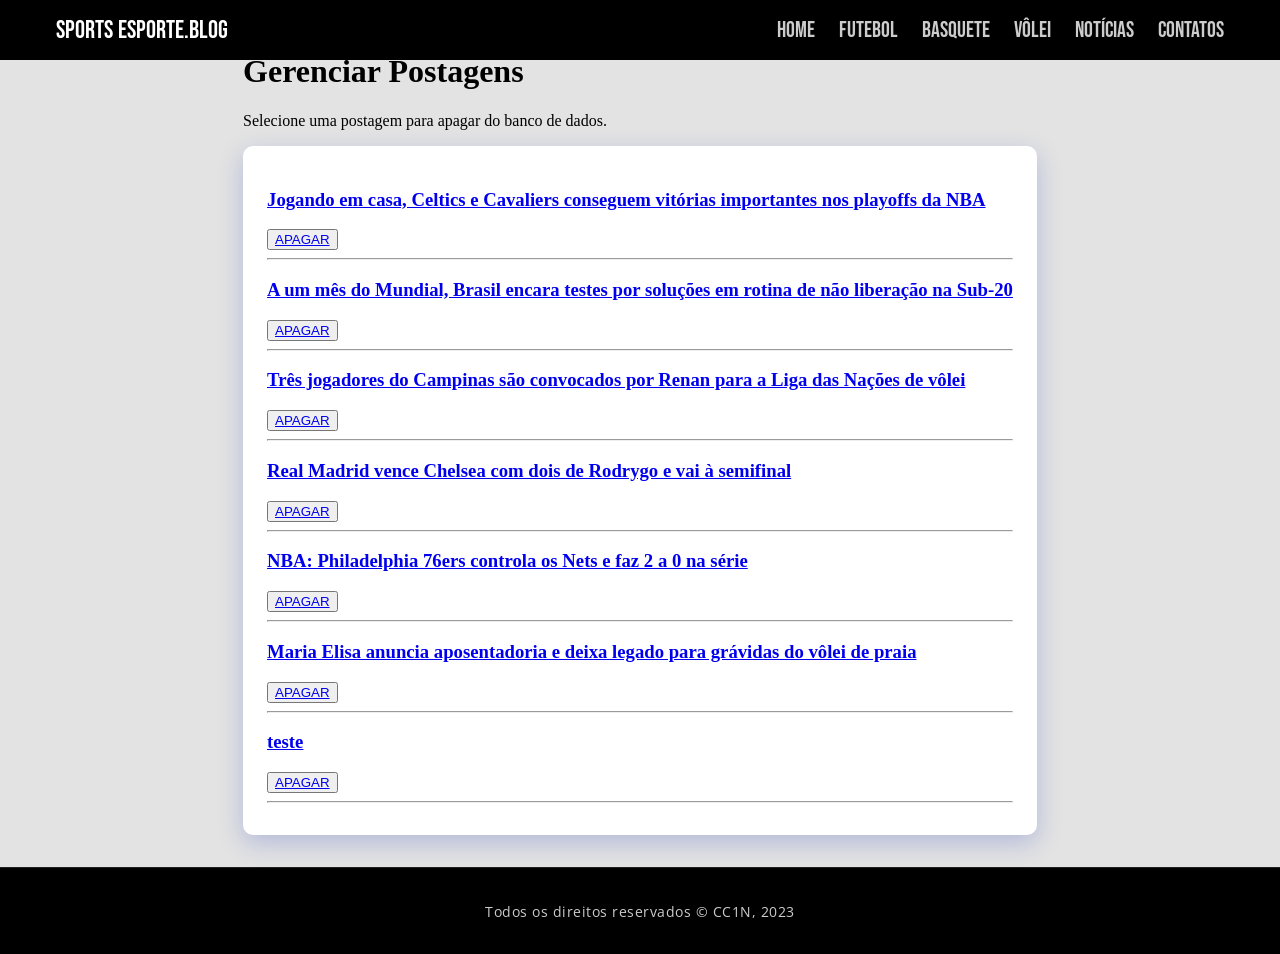
<file: adm/delete/index.html>
<!DOCTYPE html>
<html lang="pt-BR">
<head>
  <meta charset="UTF-8" />
  <meta name="viewport" content="width=device-width, initial-scale=1, viewport-fit=cover" />
  <meta name="robots" content="noindex, nofollow" />
  <link rel="icon" href="/assets/icons/favicon.ico" type="image/x-icon" />

  <link rel="preconnect" href="https://fonts.googleapis.com" />
  <link rel="preconnect" href="https://fonts.gstatic.com" crossorigin />

  <title>Admin — Deletar Post</title>

  <link rel="stylesheet" href="/css/global.css" />
  <link rel="stylesheet" href="https://fonts.googleapis.com/css2?family=Bebas+Neue&family=Open+Sans:wght@400;500;600&family=Poppins:wght@400;500;600&display=swap" />

  <script src="/js/base.js" defer></script>
  <script src="/js/posts.js" defer></script>
</head>
<body>
  <main class="container">
    <header class="news-header">
      <h1>Gerenciar Postagens</h1>
      <p>Selecione uma postagem para apagar do banco de dados.</p>
    </header>
    <div id="divNoticias" class="admin-list"></div>
  </main>
</body>
</html>
</file>
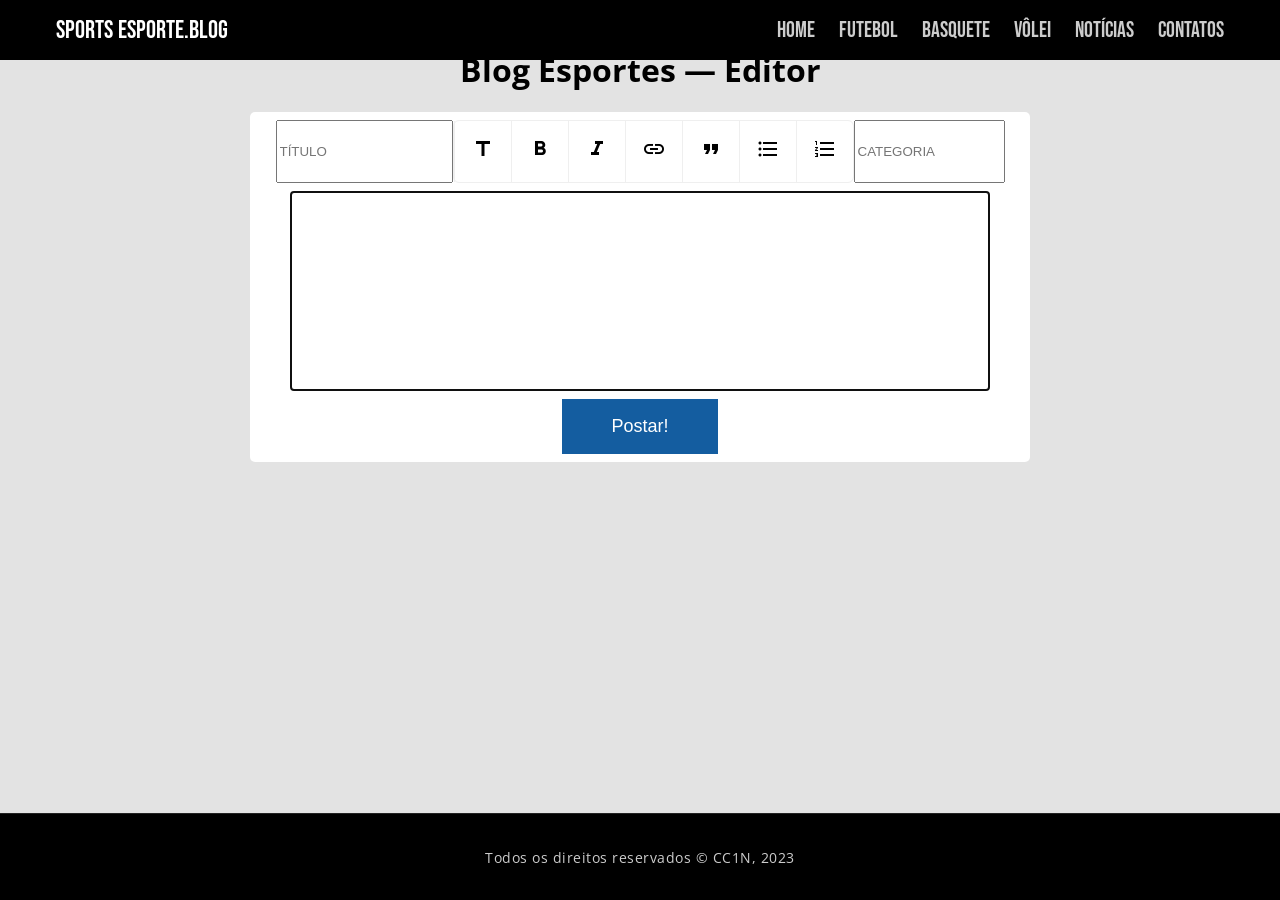
<file: adm/new/index.html>
<!DOCTYPE html>
<html lang="pt-BR">
<head>
  <meta charset="UTF-8" />
  <meta name="viewport" content="width=device-width, initial-scale=1, viewport-fit=cover" />
  <meta name="robots" content="noindex, nofollow" />
  <link rel="icon" href="/assets/icons/favicon.ico" type="image/x-icon" />

  <link rel="preconnect" href="https://fonts.googleapis.com" />
  <link rel="preconnect" href="https://fonts.gstatic.com" crossorigin />

  <title>Admin — Novo Post</title>

  <link rel="stylesheet" href="/css/editor.css" />
  <link rel="stylesheet" href="/css/global.css" />
  <link rel="stylesheet" href="https://fonts.googleapis.com/css2?family=Bebas+Neue&family=Open+Sans:wght@400;500;600&family=Poppins:wght@400;500;600&display=swap" />
  <link href="https://fonts.googleapis.com/icon?family=Material+Icons&display=swap" rel="stylesheet" />

  <script src="/js/base.js" defer></script>
  <script src="/js/editor.js" defer></script>
</head>
<body>
  <main class="container">
    <h1 class="page-title">Blog Esportes — Editor</h1>
    <div class="editor">
      <section class="text-editor">
        <div class="editor-actions">
          <input type="text" name="" placeholder="TÍTULO" id="titulo" />
          <div class="btn-group">
            <button id="title-action"    type="button"> <i class="material-icons">title</i></button>
            <button id="bold-action"     type="button"> <i class="material-icons">format_bold</i></button>
            <button id="italic-action"   type="button"> <i class="material-icons">format_italic</i></button>
            <button id="link-action"     type="button"> <i class="material-icons">insert_link</i></button>
            <button id="quote-action"    type="button"> <i class="material-icons">format_quote</i></button>
            <button id="bullet-action"   type="button"> <i class="material-icons">format_list_bulleted</i></button>
            <button id="numbered-action" type="button"> <i class="material-icons">format_list_numbered</i></button>
          </div>
          <input type="text" name="" placeholder="CATEGORIA" id="categoria" />
        </div>
        <div class="text-zone"></div>
        <button id="b_postar" type="button">Postar!</button>
      </section>
    </div>
  </main>
</body>
</html>
</file>
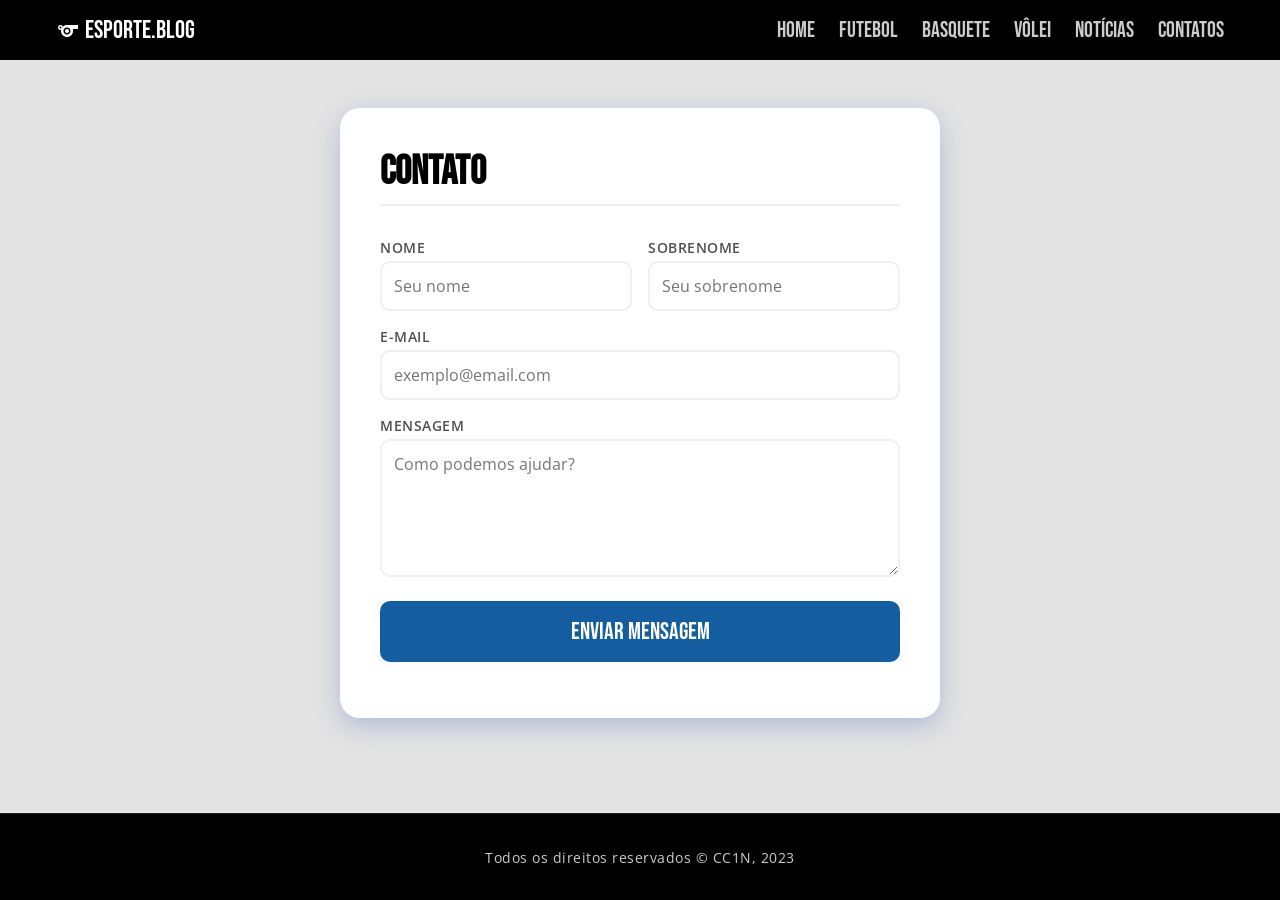
<file: pages/contatos.html>
<!DOCTYPE html>
<html lang="pt-BR">
  <head>
    <meta charset="utf-8" />
    <meta name="viewport" content="width=device-width, initial-scale=1, viewport-fit=cover" />
    <meta name="description" content="Entre em contato com o Blog de Esportes." />
    <link rel="icon" href="/assets/icons/favicon.ico" type="image/x-icon" />

    <link rel="preconnect" href="https://fonts.googleapis.com" />
    <link rel="preconnect" href="https://fonts.gstatic.com" crossorigin />

    <title>Contatos - Blog de Esportes</title>

    <link rel="stylesheet" href="/css/global.css" />
    <link rel="stylesheet" href="/css/contatos.css" />
    <link rel="stylesheet" href="https://fonts.googleapis.com/css2?family=Bebas+Neue&family=Open+Sans:wght@400;500;600&family=Poppins:wght@400;500;600&display=swap" />
    <link rel="stylesheet" href="https://fonts.googleapis.com/css2?family=Material+Symbols+Outlined:opsz,wght,FILL,GRAD@48,400,0,0&display=swap" />

    <script src="/js/base.js" defer></script>
    <script src="/js/contatos.js" defer></script>
  </head>
  <body>
    <main class="contact-main">
      <div class="contact container">
        <div class="contact wrapper">
          <form class="contact form" id="contact-form" novalidate>
            <div class="contact header">
              <h1>Contato</h1>
            </div>
            <div class="contact item first-name">
              <label for="fname">Nome</label>
              <input type="text" id="fname" name="fname" required placeholder="Seu nome">
            </div>
            <div class="contact item last-name">
              <label for="lname">Sobrenome</label>
              <input type="text" id="lname" name="lname" required placeholder="Seu sobrenome">
            </div>
            <div class="contact item email">
              <label for="email">E-mail</label>
              <input type="email" id="email" name="email" required placeholder="exemplo@email.com">
            </div>
            <div class="contact item message">
              <label for="message">Mensagem</label>
              <textarea id="message" name="message" rows="5" required placeholder="Como podemos ajudar?"></textarea>
            </div>
            <div class="contact item submit">
              <button type="submit">Enviar Mensagem</button>
            </div>
            <p class="contact success" id="contact-success" aria-live="polite" hidden>
              Mensagem enviada com sucesso! Entraremos em contato em breve.
            </p>
          </form>
        </div>
      </div>
    </main>
  </body>
</html>
</file>
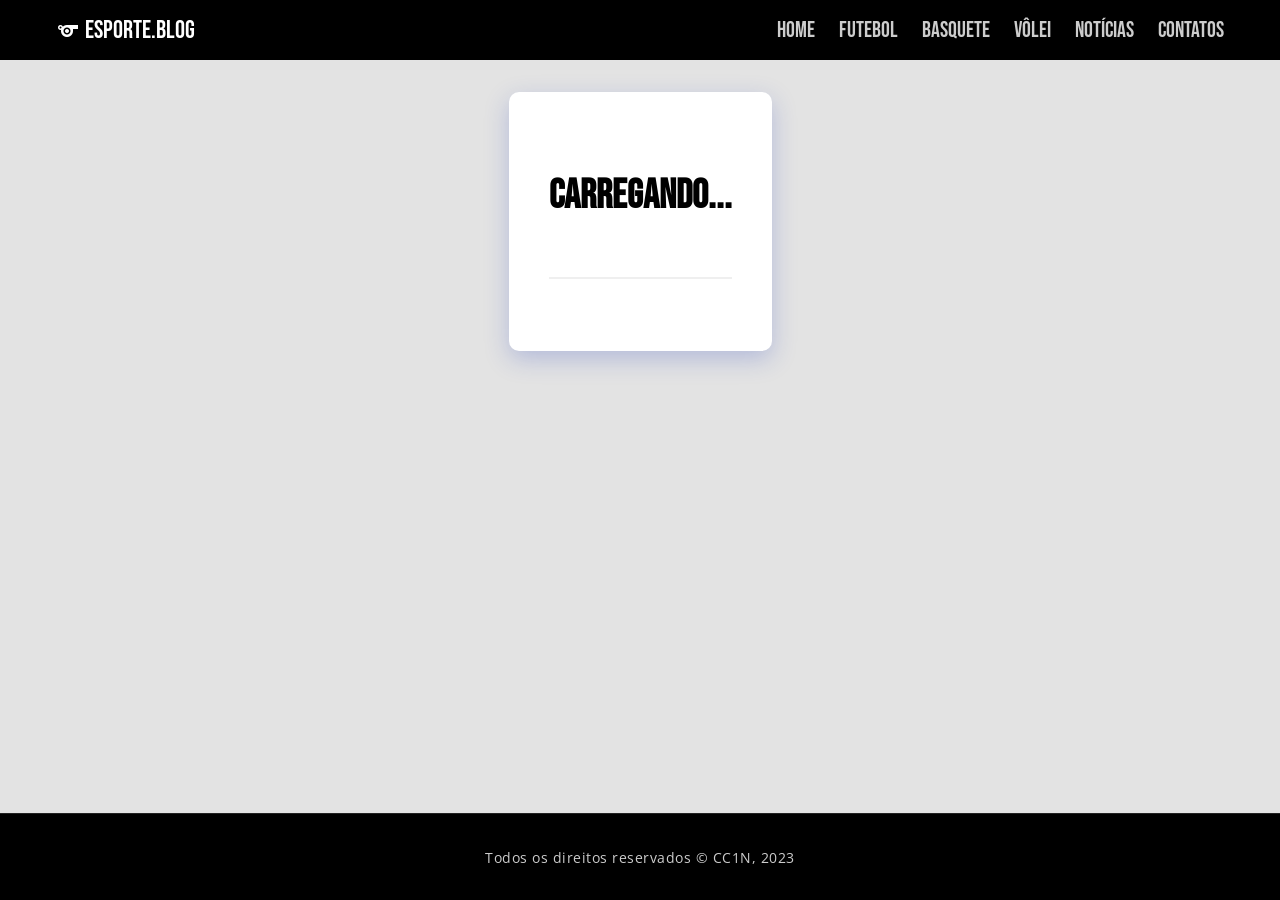
<file: pages/postagens.html>
<!DOCTYPE html>
<html lang="pt-BR">
  <head>
    <meta charset="UTF-8" />
    <meta name="viewport" content="width=device-width, initial-scale=1, viewport-fit=cover" />
    <meta name="description" content="Leia as postagens do Blog de Esportes." />
    <link rel="icon" href="/assets/icons/favicon.ico" type="image/x-icon" />

    <link rel="preconnect" href="https://fonts.googleapis.com" />
    <link rel="preconnect" href="https://fonts.gstatic.com" crossorigin />

    <title>Postagens - Blog de Esportes</title>

    <link rel="stylesheet" href="/css/global.css" />
    <link rel="stylesheet" href="/css/postagens.css" />
    <link rel="stylesheet" href="https://fonts.googleapis.com/css2?family=Bebas+Neue&family=Open+Sans:wght@400;500;600&family=Poppins:wght@400;500;600&display=swap" />
    <link rel="stylesheet" href="https://fonts.googleapis.com/css2?family=Material+Symbols+Outlined:opsz,wght,FILL,GRAD@48,500,0,0&display=swap" />

    <script src="/js/base.js" defer></script>
    <script src="/js/post.js" defer></script>
  </head>
  <body>
    <main class="article-container">
      <nav class="article-nav">
        <a href="/pages/noticias.html" class="back-link">
          <span class="material-symbols-outlined">arrow_back</span>
          Voltar para Notícias
        </a>
      </nav>

      <article class="article-content">
        <header class="article-header">
          <span id="article-badge" class="badge">Esporte</span>
          <span id="article-date" class="article-date"></span>
          <h1 id="titulo">Carregando...</h1>
        </header>
        
        <div id="corpo" class="article-body">
        </div>
      </article>
    </main>
  </body>
</html>
</file>
<file: css/global.css>
:root {
  --clr-futebol:    #12b80f;
  --clr-basquete:   #d34808;
  --clr-volei:      #e9b516;
  --clr-nav:        #145DA0;

  --clr-black:      #000000;
  --clr-white:      #ffffff;
  --clr-gray-bg:    rgb(227, 227, 227);
  --clr-text:       #282828;
  --clr-text-muted: #505050;
  --clr-nav-text:   #cccccc;
  --clr-nav-active: #ffffff;
  --clr-border:     #efefef;

  --font-display: 'Bebas Neue', cursive;
  --font-body:    'Open Sans', sans-serif;
  --font-sport:   'Poppins', sans-serif;

  --text-xs:   0.8rem;
  --text-sm:   0.9rem;
  --text-base: 1rem;
  --text-md:   1.125rem;
  --text-lg:   1.25rem;
  --text-xl:   1.5rem;
  --text-2xl:  1.875rem;
  --text-3xl:  2.5rem;
  --text-4xl:  3rem;


  --leading-tight:   1.2;
  --leading-normal:  1.5;
  --leading-relaxed: 1.6;

  --space-1:  0.25rem;
  --space-2:  0.5rem;
  --space-3:  0.75rem;
  --space-4:  1rem;
  --space-6:  1.5rem;
  --space-8:  2rem;
  --space-10: 2.5rem;
  --space-12: 3rem;
  --space-16: 4rem;
  --space-24: 6rem;
  --shadow-card: 0 8px 24px hsla(228, 66%, 45%, .25);
  --radius-sm:  5px;
  --radius-md:  10px;
  --radius-lg:  20px;
  --radius-xl:  50px;

  --ease-fast:   0.2s ease;
  --ease-normal: 0.3s ease;
  --ease-slow:   0.4s ease;
}

html {
  height: 100%;
  box-sizing: border-box;
  scroll-behavior: smooth;
  background-color: var(--clr-gray-bg);
}

*, *:before, *:after {
  box-sizing: inherit;
}

body {
  margin: 0;
  padding: 0;
  min-height: 100vh;
  display: flex;
  flex-direction: column;
  background-color: transparent;
  overflow-x: hidden;
}

main {
  flex: 1 0 auto;
  padding-top: 60px;
}

.main-header {
  width: 100%;
  background-color: var(--clr-black);
  position: fixed;
  top: 0;
  left: 0;
  z-index: 100;
  height: 60px;
}

.topbar {
  max-width: 1200px;
  margin: 0 auto;
  height: 100%;
  padding: 0 var(--space-4);
  display: flex;
  justify-content: space-between;
  align-items: center;
}

.logo {
  display: flex;
  align-items: center;
  gap: 8px;
  font-family: var(--font-display);
  font-size: 25px;
}

.logo a {
  display: flex;
  align-items: center;
  gap: 5px;
  color: var(--clr-white);
  text-decoration: none;
  transition: opacity var(--ease-fast);
}

.logo a:hover {
  opacity: 0.8;
}

.paths-container {
  display: flex;
  align-items: center;
  gap: var(--space-6);
}

.paths {
  display: flex;
  align-items: center;
  gap: var(--space-6);
}

.paths a, .home a {
  color: var(--clr-nav-text);
  text-decoration: none;
  font-family: var(--font-display);
  font-size: 1.4rem;
  transition: color var(--ease-fast);
}

.paths a:hover, .home a:hover {
  color: var(--clr-white);
}

.paths a.active, .home a.active {
  color: var(--clr-white);
}

.hamburger {
  display: none;
  flex-direction: column;
  justify-content: center;
  gap: 5px;
  background: none;
  border: none;
  cursor: pointer;
  padding: 5px;
  z-index: 110;
}

.hamburger span {
  display: block;
  width: 24px;
  height: 2px;
  background-color: var(--clr-nav-text);
  transition: all var(--ease-normal);
}

.hamburger.open span:nth-child(1) { transform: translateY(7px) rotate(45deg); }
.hamburger.open span:nth-child(2) { opacity: 0; }
.hamburger.open span:nth-child(3) { transform: translateY(-7px) rotate(-45deg); }

.footer {
  flex-shrink: 0;
  width: 100%;
  padding: var(--space-8) var(--space-4);
  background-color: var(--clr-black);
  color: var(--clr-nav-text);
  text-align: center;
  border-top: 1px solid #222;
  font-family: var(--font-body);
}

.footer span {
  font-size: var(--text-sm);
  letter-spacing: 0.5px;
}

.container {
  max-width: 1200px;
  margin: 0 auto;
  padding: var(--space-8) var(--space-4);
}

.sr-only {
  position: absolute;
  width: 1px;
  height: 1px;
  padding: 0;
  margin: -1px;
  overflow: hidden;
  clip: rect(0, 0, 0, 0);
  white-space: nowrap;
  border: 0;
}

.admin-list {
  background-color: var(--clr-white);
  padding: var(--space-6);
  border-radius: var(--radius-md);
  box-shadow: var(--shadow-card);
}

@media (max-width: 768px) {
  .hamburger {
    display: flex;
  }

  .paths-container {
    position: fixed;
    top: 60px;
    left: 0;
    width: 100%;
    height: 0;
    background-color: var(--clr-black);
    flex-direction: column;
    overflow: hidden;
    transition: height var(--ease-normal);
    gap: 0;
  }

  .paths-container.open {
    height: auto;
    padding: var(--space-4) 0;
    border-top: 1px solid #222;
  }

  .paths, .home {
    width: 100%;
    display: flex;
    flex-direction: column;
    text-align: center;
  }

  .paths a, .home a {
    width: 100%;
    padding: var(--space-6) 0;
    border-bottom: 1px solid #111;
  }
}

@keyframes page-enter {
  from { opacity: 0; transform: translateY(4px); }
  to   { opacity: 1; transform: translateY(0); }
}

body {
  animation: page-enter 0.2s ease-out both;
}

body.page-exit {
  opacity: 0;
  transition: opacity 0.1s ease-in;
}
</file>
<file: css/editor.css>
body{
    background-color: var(--clr-gray-bg);
}

.page-title{
    text-align: center;
    font-family: var(--font-body);
    text-transform: capitalize;
    margin-top: var(--space-4);
}
.text-editor{
    display: flex;
    flex-wrap: wrap;
    justify-content: center;
    margin: 0 auto;
    width: 780px;
    border-radius: var(--radius-sm);
    background-color: var(--clr-white);
}
.editor-actions{
    padding: var(--space-2);
    font-family: var(--font-body);
    display: flex;
    justify-content: center;
    flex-direction: row;
}
.btn-group{
    border: 1px solid var(--clr-border);
    border-radius: 6px;
}
.btn-group button{
    outline: none;
    background-color: transparent;
    padding: 16px;
    border: none;
    font-size: var(--text-lg);
    float: left;
    cursor: pointer;
    border-left: 1px solid var(--clr-border);
}

.btn-group button:hover{
  background-color: var(--clr-border);
}

.text-zone{
    border: 1px solid var(--clr-border);
    min-height: 200px;
    margin: 0 auto;
    font-size: var(--text-lg);
    width: 700px;
    padding: var(--space-2);
    font-family: var(--font-body);
}

.text-zone  a{
    cursor: pointer;
    color: var(--clr-nav);
}

.editor{
  display: flex;
  justify-content: center;
}

#categoria{
  width:20%;
}

#b_postar {
    color: var(--clr-white);
    background-color: var(--clr-nav);
    font-size: var(--text-md);
    border: 1px solid var(--clr-nav);
    padding: var(--space-4) var(--space-12);
    margin: var(--space-2) 0;
    cursor: pointer;
    transition: all var(--ease-normal);
}
#b_postar:hover {
    color: var(--clr-nav);
    background-color: var(--clr-white);
}
</file>
<file: css/contatos.css>
.contact-main {
  background-color: var(--clr-gray-bg);
  min-height: calc(100vh - 120px);
}

.contact.container {
  display: flex;
  width: 100%;
  justify-content: center;
  padding: var(--space-12) 20px var(--space-16);
}

.contact.wrapper {
  display: flex;
  width: 100%;
  max-width: 600px;
  justify-content: center;
}

.contact.form {
  display: grid;
  width: 100%;
  row-gap: var(--space-4);
  column-gap: var(--space-4);
  background-color: var(--clr-white);
  padding: var(--space-10);
  border-radius: var(--radius-lg);
  box-shadow: var(--shadow-card);
  grid-template-areas:
    "header header"
    "fname lname"
    "email email"
    "msg msg"
    "submit submit"
    "success success";
}

.contact.header { 
  grid-area: header; 
  margin-bottom: var(--space-4); 
  border-bottom: 2px solid var(--clr-border);
  padding-bottom: var(--space-2);
}

.contact.header h1 {
  font-family: var(--font-display);
  color: var(--clr-black);
  font-size: var(--text-3xl);
  margin: 0;
}

.contact.item {
  display: flex;
  flex-direction: column;
  gap: var(--space-1);
}

.contact.item label {
  font-family: var(--font-body);
  color: var(--clr-text-muted);
  font-size: var(--text-sm);
  font-weight: 600;
  text-transform: uppercase;
  letter-spacing: 0.5px;
}

.contact.item input[type="text"],
.contact.item input[type="email"],
textarea {
  font-family: var(--font-body);
  font-size: var(--text-base);
  padding: var(--space-3);
  border-radius: var(--radius-md);
  border: 2px solid var(--clr-border);
  transition: border-color var(--ease-fast);
}

.contact.item input:focus,
textarea:focus {
  outline: none;
  border-color: var(--clr-nav);
}

.contact.item.first-name { grid-area: fname; }
.contact.item.last-name { grid-area: lname; }
.contact.item.email { grid-area: email; }
.contact.item.message { grid-area: msg; }
.contact.item.submit { grid-area: submit; }

.contact.item.submit button {
  background-color: var(--clr-nav);
  padding: var(--space-4);
  text-align: center;
  border: none;
  border-radius: var(--radius-md);
  font-family: var(--font-display);
  font-size: var(--text-xl);
  color: var(--clr-white);
  cursor: pointer;
  transition: background-color var(--ease-fast), transform var(--ease-fast);
  margin-top: var(--space-2);
}

.contact.item.submit button:hover {
  background-color: #0e4a7a;
  transform: translateY(-2px);
}

.contact.item.submit button:disabled {
  background-color: #ccc;
  cursor: not-allowed;
  transform: none;
}

.contact.success {
  grid-area: success;
  color: #1a7a1a;
  background-color: #eafaea;
  border: 1px solid #a3d9a3;
  border-radius: var(--radius-md);
  padding: var(--space-4);
  font-family: var(--font-body);
  font-size: var(--text-base);
  margin-top: var(--space-2);
  text-align: center;
}

@media (max-width: 768px) {
  .contact.container {
    padding: var(--space-16) 15px var(--space-8);
  }

  .contact.form {
    padding: var(--space-6);
    grid-template-areas:
      "header header"
      "fname fname"
      "lname lname"
      "email email"
      "msg msg"
      "submit submit"
      "success success";
  }
}
</file>
<file: css/postagens.css>
.article-container {
  max-width: 800px;
  margin: 0 auto;
  padding: var(--space-8) 20px 60px;
}

.article-nav {
  margin-bottom: var(--space-8);
}

.back-link {
  display: inline-flex;
  align-items: center;
  gap: 8px;
  text-decoration: none;
  color: var(--clr-nav);
  font-family: var(--font-body);
  font-weight: 600;
  transition: color var(--ease-fast);
}

.back-link:hover {
  color: var(--clr-text);
}

.article-content {
  background-color: var(--clr-white);
  padding: var(--space-10);
  border-radius: var(--radius-md);
  box-shadow: var(--shadow-card);
}

.article-header {
  margin-bottom: var(--space-8);
  border-bottom: 2px solid var(--clr-border);
  padding-bottom: var(--space-6);
}

.article-header h1 {
  font-family: var(--font-display);
  font-size: var(--text-3xl);
  color: var(--clr-black);
  line-height: var(--leading-tight);
  margin-top: var(--space-4);
}

.article-date {
  font-family: var(--font-body);
  font-size: var(--text-sm);
  color: var(--clr-text-muted);
  display: block;
}

.article-body {
  font-family: var(--font-body);
  font-size: var(--text-lg);
  line-height: var(--leading-relaxed);
  color: var(--clr-text);
}

.badge {
  display: inline-block;
  padding: 4px 12px;
  border-radius: var(--radius-xl);
  font-family: var(--font-display);
  font-size: var(--text-xs);
  text-transform: uppercase;
  letter-spacing: 1px;
  color: var(--clr-white);
}

.badge.futebol { background-color: var(--clr-futebol); }
.badge.basquete { background-color: var(--clr-basquete); }
.badge.volei { background-color: var(--clr-volei); }
.badge.default { background-color: var(--clr-nav); }

.article-body p {
  margin-bottom: var(--space-6);
}

.article-body img {
  width: 100%;
  height: auto;
  border-radius: var(--radius-md);
  margin: var(--space-8) 0;
}

@media (max-width: 768px) {
  .article-content {
    padding: var(--space-6);
  }

  .article-header h1 {
    font-size: var(--text-2xl);
  }
}
</file>
